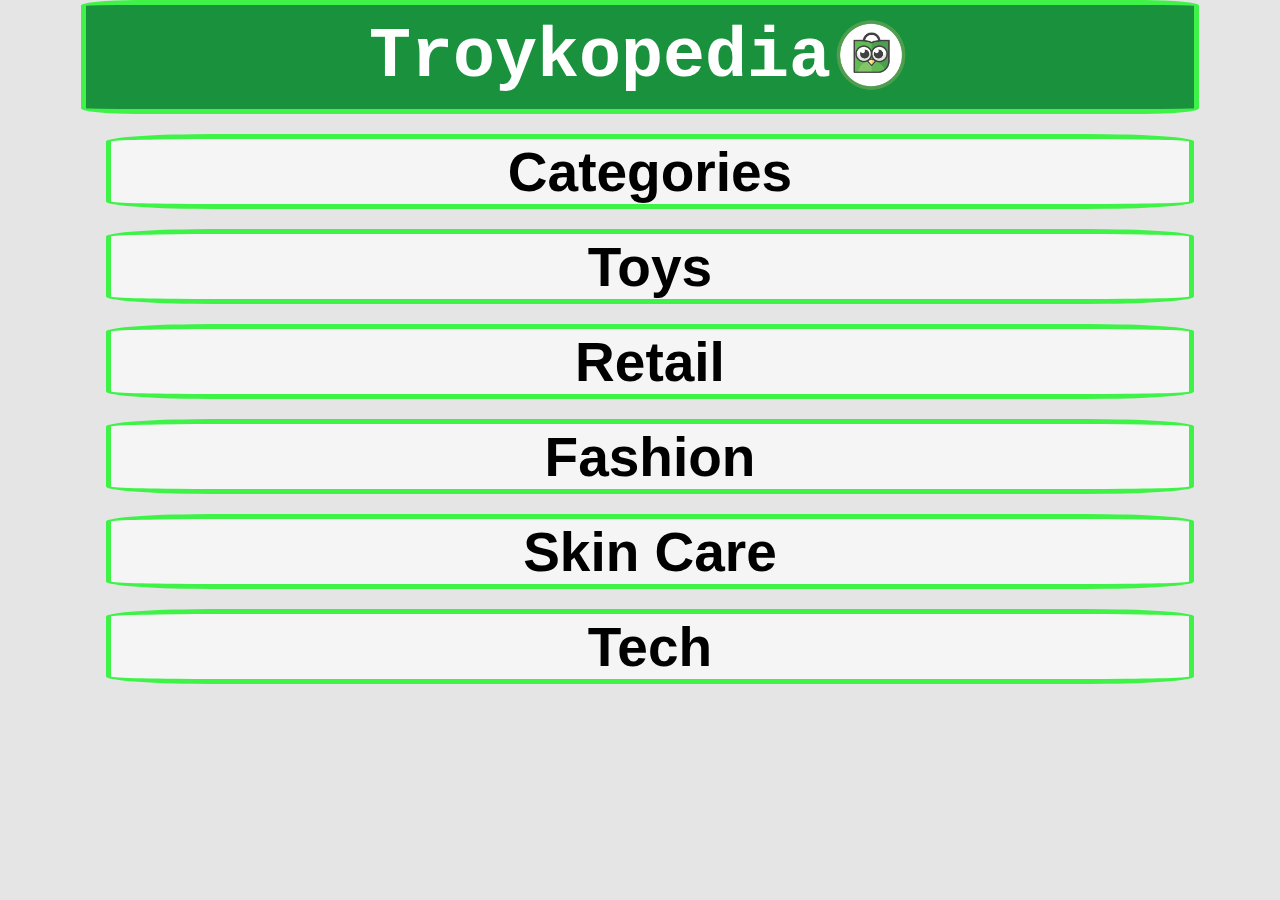
<file: index.html>
<!DOCTYPE html>
<html>
    <head>
        <title>Education Gamification App</title>
        <link rel="stylesheet" href="style.css">
    </head>
    <body>
      <div class="banner">
        <div class="navbar">
          <a href="index.html" style="text-decoration: none"><h1>Troykopedia</h1></a>
          <a href="index.html"><img src="troykopedia.png" class="toko"></a>
        </div>
        <div class="container">
          <div class ="content">
            <h1>Categories</h1>
          </div>     
          <div class ="content">
            <a href="#" class="link"><h1>Toys</h1></a>
          </div>   
          <div class ="content">
            <a href="#" class="link"><h1>Retail</h1></a>
          </div>
          <div class ="content">
                <a href="#" class="link"><h1>Fashion</h1></a>
            </div>     
            <div class ="content">
                <a href="#" class="link"><h1>Skin Care</h1></a>
            </div>   
            <div class ="content">
                <a href="tech.html" class="link"><h1>Tech</h1></a>
            </div>
          </div>
      </div>
  </body>
</html>
</file>
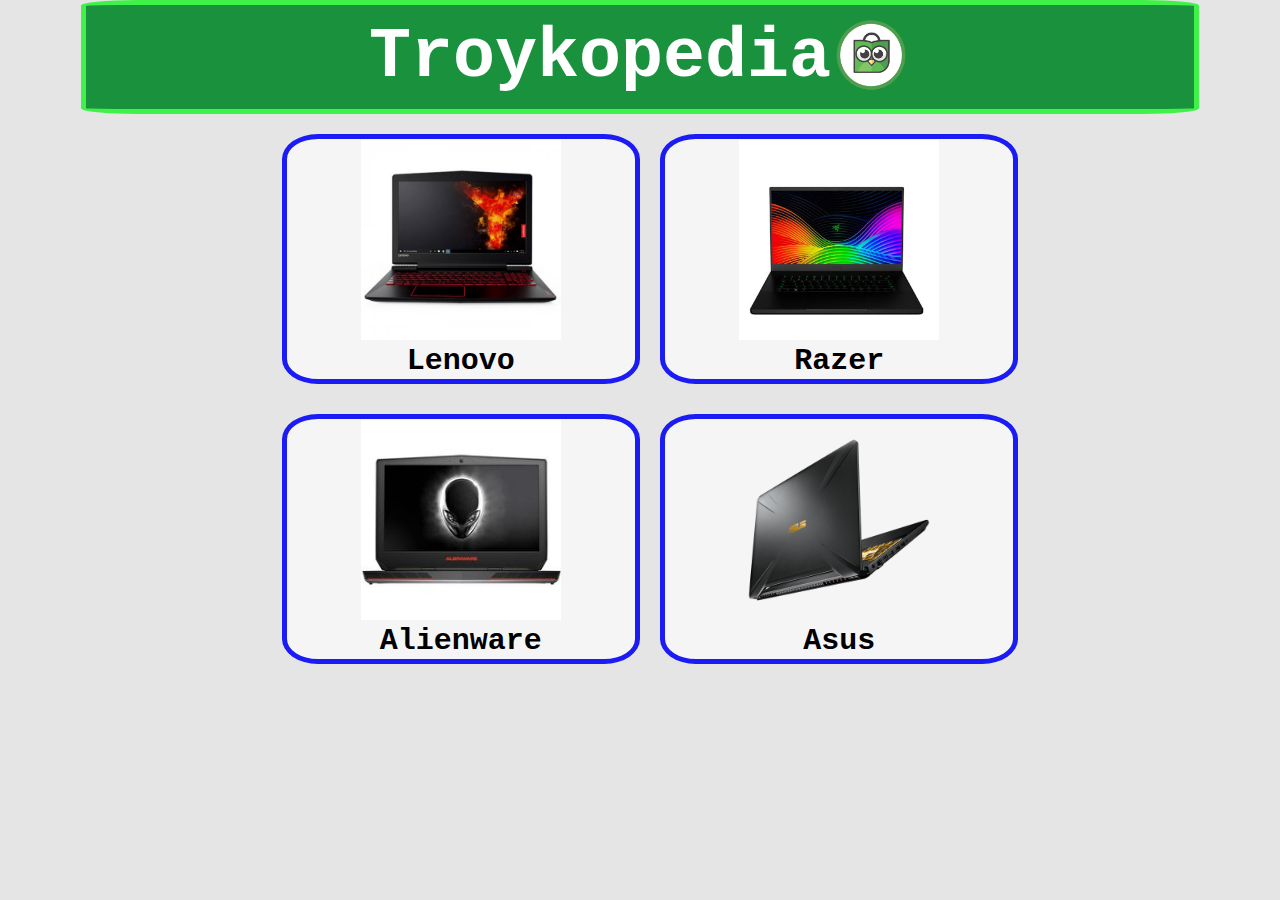
<file: laptops.html>
<!DOCTYPE html>
<html>
    <head>
        <title>Math</title>
        <link rel="stylesheet" href="laptops.css">
    </head>
    <body>
      <div class="banner">
        <div class="navbar">
            <a href="index.html" style="text-decoration: none"><h1>Troykopedia</h1></a>
            <a href="index.html"><img src="troykopedia.png" class="toko"></a>
        </div>
        <div class="container">
          <div class ="content">
            <a href="#" class="link"><img src="lenovo.jpg" class="image"></a>
            <h1>Lenovo</h1>
          </div>     
          <div class ="content">
            <a href="#" class="link"><img src="razer.jpg" class="image"></a>
            <h1>Razer</h1>
          </div>   
        </div>
        <div class="container2">
            <div class ="content">
                <a href="#" class="link"><img src="alienware.jpg" class="image"></a>
                <h1>Alienware</h1>
            </div>     
            <div class ="content">
                <a href="#" class="link"><img src="asus.png" class="image"></a>
                <h1>Asus</h1>
            </div>   
          </div>
      </div>
  </body>
</html>
</file>
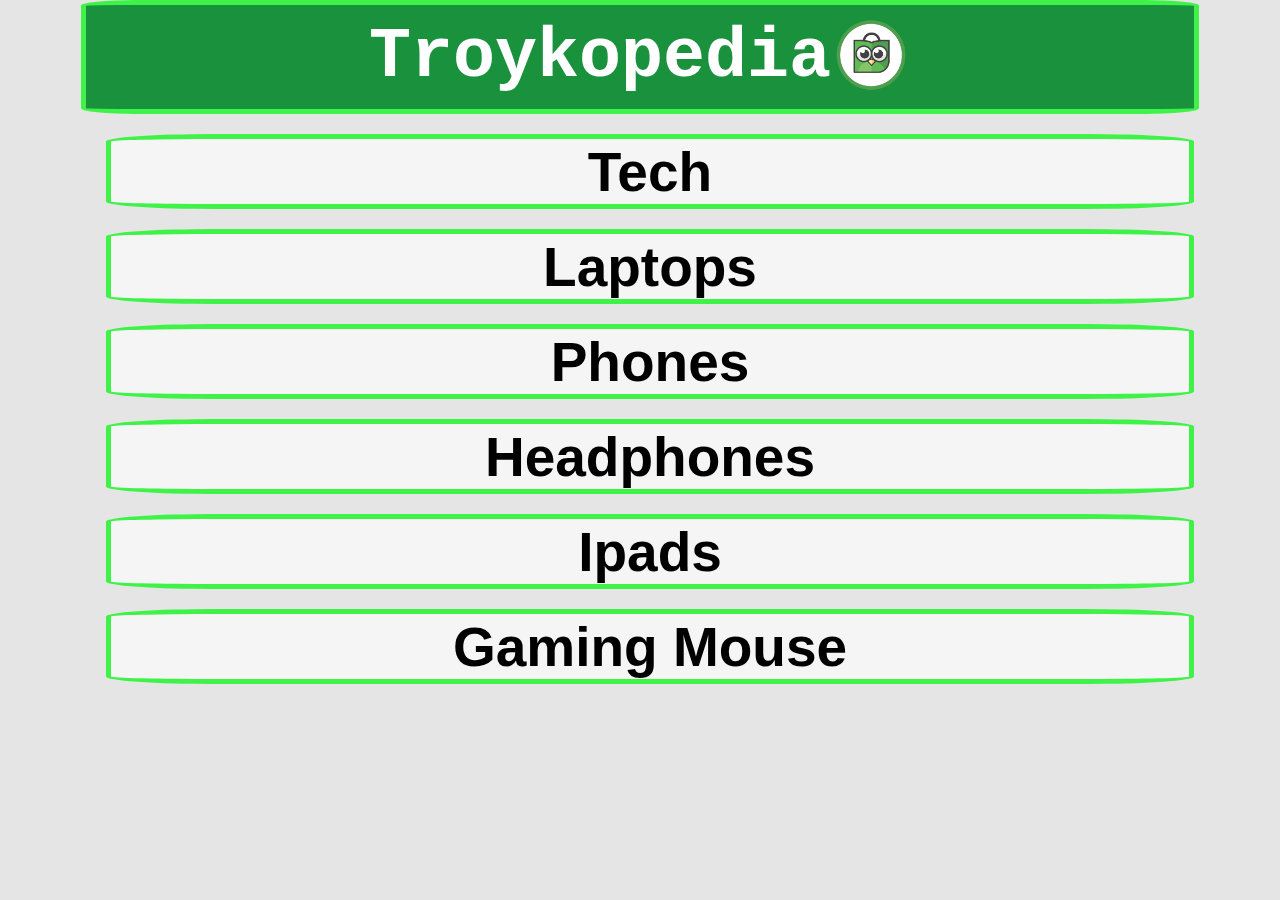
<file: tech.html>
<!DOCTYPE html>
<html>
    <head>
        <title>Education Gamification App</title>
        <link rel="stylesheet" href="style.css">
    </head>
    <body>
      <div class="banner">
        <div class="navbar">
          <a href="index.html" style="text-decoration: none"><h1>Troykopedia</h1></a>
          <a href="index.html"><img src="troykopedia.png" class="toko"></a>
        </div>
        <div class="container">
          <div class ="content">
            <h1>Tech</h1>
          </div>     
          <div class ="content">
            <a href="laptops.html" class="link"><h1>Laptops</h1></a>
          </div>   
          <div class ="content">
            <a href="#" class="link"><h1>Phones</h1></a>
          </div>
          <div class ="content">
                <a href="#" class="link"><h1>Headphones</h1></a>
            </div>     
            <div class ="content">
                <a href="#" class="link"><h1>Ipads</h1></a>
            </div>   
            <div class ="content">
                <a href="#" class="link"><h1>Gaming Mouse</h1></a>
            </div>
          </div>
      </div>
  </body>
</html>
</file>
<file: style.css>
*{
    margin: 0;
    padding: 0;
    font-family: sans-serif;
}
.banner{
    width: 100%;
    height: 100vh;
    background-color:rgb(230, 229, 229);
    background-size:cover;
    background-position:center;
}
.navbar{
    width: 85%;
    margin:auto;
    padding:35px 0;
    display: flex;
    align-items: center;
    border: 5px solid rgb(62, 242, 71);
    padding: 10px;
    border-radius: 5%;
    background-color: rgb(26, 145, 61);
    justify-content: center;
    text-align: center;
    flex-direction: row;
}
.navbar h1{
    font-size:70px;
    font-family: "roboto mono", monospace;
    color:white;
}
.toko{
    width:80px;
}
.container{
    width: 100%;
    height:auto;
    margin:10px;
    display: flex;
    align-items: center;
    justify-content: center;

    flex-flow:wrap;
    flex-direction: row;
}
.content{
    width:85%;
    height:75px;
    background-color: whitesmoke;
    border: 5px solid rgb(62, 242, 71);
    flex-direction: column;
    justify-content: center;
    align-items: center;
    display: flex;
    font-family: "roboto mono", monospace;
    box-sizing: border-box;
    margin:10px;
    border-radius: 10%;
}
.content:hover {
    box-shadow: 0 0 10px rgba(0, 0, 0, 0.3); 
}
.content h1{
    font-size:55px;
}
.link,.link a {
    text-decoration: none;
    color: inherit;
}
</file>
<file: laptops.css>
*{
    margin: 0;
    padding: 0;
    font-family: sans-serif;
}
.banner{
    width: 100%;
    height: 100vh;
    background-color:rgb(230, 229, 229);
    background-size:cover;
    background-position:center;
}
.navbar{
    width: 85%;
    margin:auto;
    padding:35px 0;
    display: flex;
    align-items: center;
    border: 5px solid rgb(62, 242, 71);
    padding: 10px;
    border-radius: 5%;
    background-color: rgb(26, 145, 61);
    justify-content: center;
    text-align: center;
}
.navbar h1{
    font-size:70px;
    font-family: "roboto mono", monospace;
    color:white;
}
.container,.container2{
    width: 100%;
    height:auto;
    margin:10px;
    display: flex;
    align-items: center;
    justify-content: center;

    flex-flow:wrap;
    flex-direction: row;
}
.toko{
    width:80px;
}
.content{
    width:28%;
    height:250px;
    background-color: whitesmoke;
    border: 5px solid rgb(27, 27, 245);
    flex-direction: column;
    justify-content: center;
    align-items: center;
    display: flex;
    font-family: "roboto mono", monospace;
    box-sizing: border-box;
    margin:10px;
    border-radius: 10%;
}
.content:hover {
    box-shadow: 0 0 10px rgba(0, 0, 0, 0.3); 
}
.content h1{
    font-size:30px;
    font-family: "roboto mono", monospace;
}
.link {
    text-decoration: none;
    color: inherit;
}
.image{
    width:200px;
}
</file>
